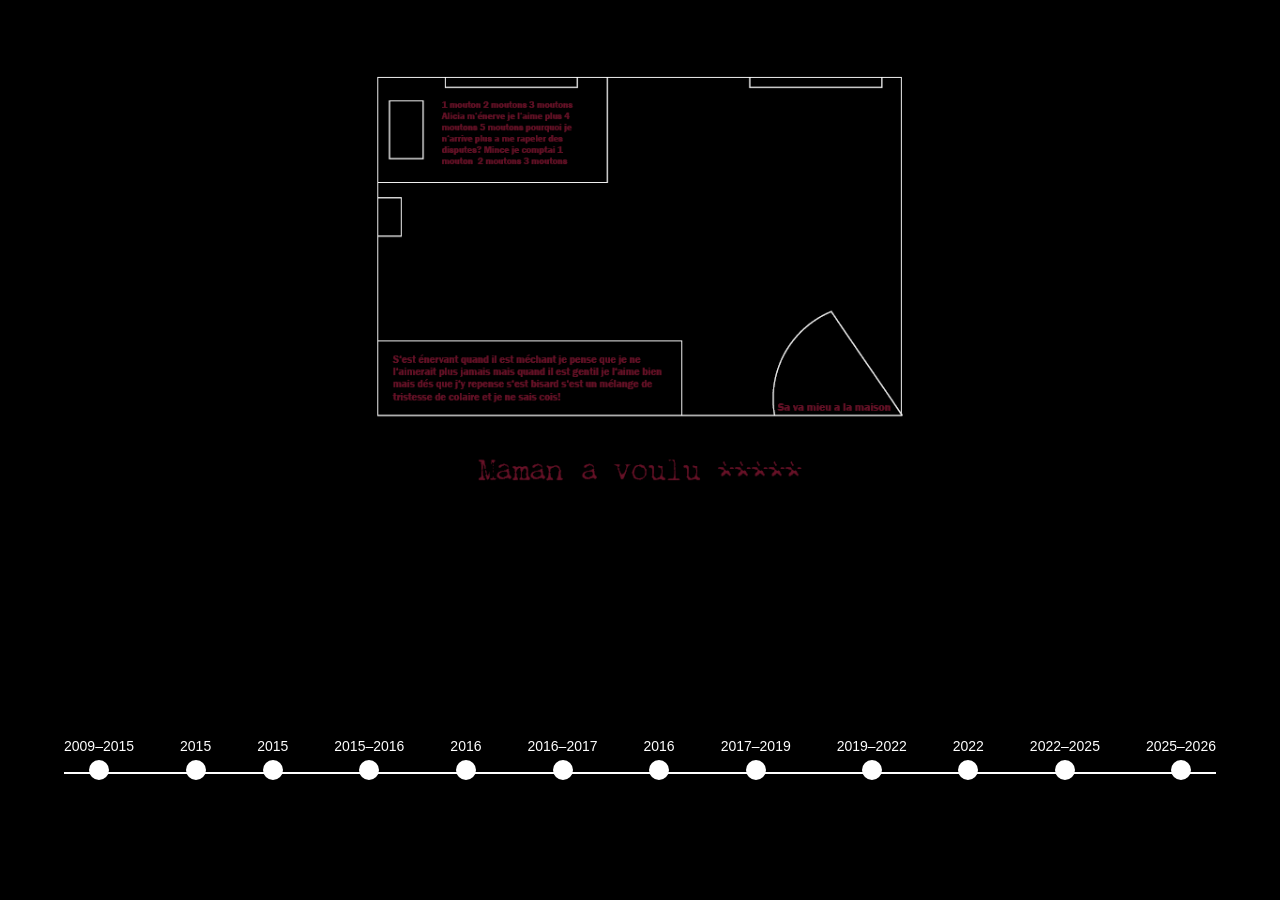
<file: index.html>
<!DOCTYPE html>
<html lang="de">
<head>
  <meta charset="UTF-8" />
  <meta name="viewport" content="width=device-width, initial-scale=1.0" />
  <title>Zeitstrahl</title>
  <link rel="stylesheet" href="layout.css">
</head>

<body>
  <!-- Preview (Desktop + Mobile) -->
  <div class="preview show" id="preview" aria-hidden="false">
    <!-- Mobile: Jahre oben (Desktop auch ok) -->
    <div class="year" id="year"></div>

    <!-- Bild -->
    <img id="preview-img" alt="">

    <!-- Mobile: Klickzonen links/rechts -->
    <button class="nav nav-prev" id="prev" type="button" aria-label="Vorheriges Bild"></button>
    <button class="nav nav-next" id="next" type="button" aria-label="Nächstes Bild"></button>
  </div>

  <!-- Timeline (nur Desktop sichtbar) -->
  <div class="timeline" aria-label="Zeitstrahl">
    <button class="event" type="button" data-index="0"  data-label="2009–2015">2009–2015</button>
    <button class="event" type="button" data-index="1"  data-label="2015">2015</button>
    <button class="event" type="button" data-index="2"  data-label="2015">2015</button>
    <button class="event" type="button" data-index="3"  data-label="2015–2016">2015–2016</button>
    <button class="event" type="button" data-index="4"  data-label="2016">2016</button>
    <button class="event" type="button" data-index="5"  data-label="2016–2017">2016–2017</button>
    <button class="event" type="button" data-index="6"  data-label="2016">2016</button>
    <button class="event" type="button" data-index="7"  data-label="2017–2019">2017–2019</button>
    <button class="event" type="button" data-index="8"  data-label="2019–2022">2019–2022</button>
    <button class="event" type="button" data-index="9"  data-label="2022">2022</button>
    <button class="event" type="button" data-index="10" data-label="2022–2025">2022–2025</button>
    <button class="event" type="button" data-index="11" data-label="2025–2026">2025–2026</button>
  </div>

  <script>
    const imageSources = [
      "Bilder/layout1.png",
      "Bilder/layout2.png",
      "Bilder/layout3.png",
      "Bilder/layout4.png",
      "Bilder/layout5.png",
      "Bilder/layout6.png",
      "Bilder/layout7.png",
      "Bilder/layout8.png",
      "Bilder/layout9.png",
      "Bilder/layout10.png",
      "Bilder/layout11.png",
      "Bilder/layout12.png",
    ];

    const events = document.querySelectorAll(".event");
    const previewImg = document.getElementById("preview-img");
    const year = document.getElementById("year");
    const prevBtn = document.getElementById("prev");
    const nextBtn = document.getElementById("next");

    let currentIndex = 0;

    function eventByIndex(idx){
      return document.querySelector(`.event[data-index="${idx}"]`);
    }

    function render(idx){
      const n = imageSources.length;
      currentIndex = (idx % n + n) % n;

      previewImg.src = imageSources[currentIndex];

      const ev = eventByIndex(currentIndex);
      year.textContent = ev?.dataset.label || "";
    }

    // Startbild
    render(0);

    // Desktop: Klick auf Timeline
    events.forEach(ev => {
      ev.addEventListener("click", () => {
        render(Number(ev.dataset.index));
      });
    });

    // Mobile: Klick links/rechts
    prevBtn.addEventListener("click", () => render(currentIndex - 1));
    nextBtn.addEventListener("click", () => render(currentIndex + 1));
  </script>
</body>
</html>
</file>
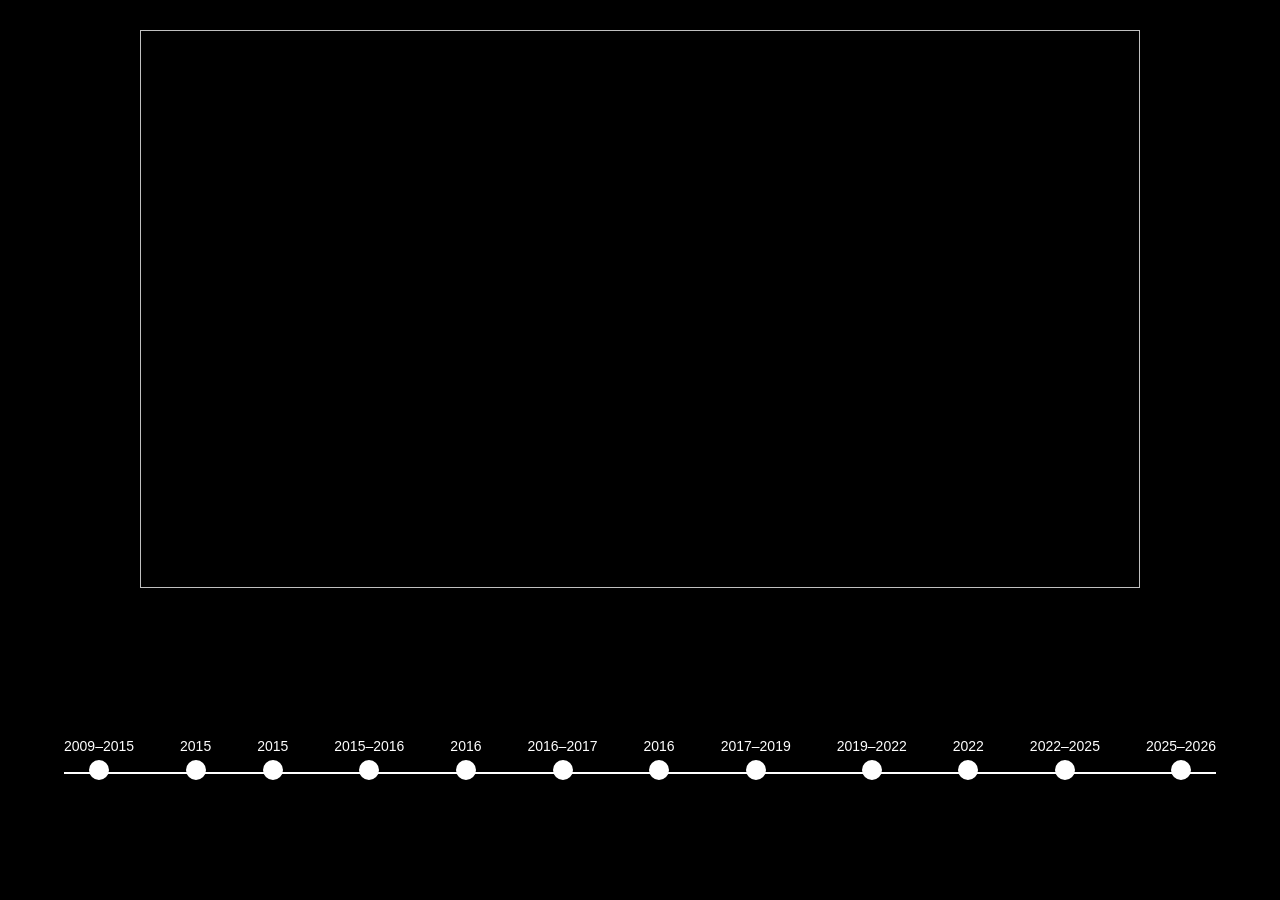
<file: layout.html>
<!DOCTYPE html>
<html lang="de">
<head>
  <meta charset="UTF-8" />
  <meta name="viewport" content="width=device-width, initial-scale=1.0" />
  <title>Zeitstrahl</title>
  <link rel="stylesheet" href="layout.css">
</head>

<body>
  <!-- Bild-Vorschau (standardmäßig unsichtbar) -->
  <div class="preview" id="preview" aria-hidden="true">
    <img id="preview-img" alt="">
  </div>

  <!-- Timeline -->
  <div class="timeline" aria-label="Zeitstrahl">
    <button class="event" type="button" data-index="0">2009–2015</button>
    <button class="event" type="button" data-index="1">2015</button>
    <button class="event" type="button" data-index="2">2015</button>
    <button class="event" type="button" data-index="3">2015–2016</button>
    <button class="event" type="button" data-index="4">2016</button>
    <button class="event" type="button" data-index="5">2016–2017</button>
    <button class="event" type="button" data-index="6">2016</button>
    <button class="event" type="button" data-index="7">2017–2019</button>
    <button class="event" type="button" data-index="8">2019–2022</button>
    <button class="event" type="button" data-index="9">2022</button>
    <button class="event" type="button" data-index="10">2022–2025</button>
    <button class="event" type="button" data-index="11">2025–2026</button>
  </div>

  <script>
    const imageSources = [
      "Bilder/layout1.png",
      "Bilder/layout2.png",
      "Bilder/layout3.png",
      "Bilder/layout4.png",
      "Bilder/layout5.png",
      "Bilder/layout6.png",
      "Bilder/layout7.png",
      "Bilder/layout8.png",
      "Bilder/layout9.png",
      "Bilder/layout10.png",
      "Bilder/layout11.png",
      "Bilder/layout12.png",
    ];

    const events = document.querySelectorAll(".event");
    const preview = document.getElementById("preview");
    const previewImg = document.getElementById("preview-img");

    function showImage(index){
      previewImg.src = imageSources[index];
      preview.classList.add("show");
      preview.setAttribute("aria-hidden", "false");
    }

    events.forEach(ev => {
      ev.addEventListener("click", () => {
        const idx = Number(ev.dataset.index);
        showImage(idx);
      });
    });

    // Optional: Klick ins Leere blendet das Bild wieder aus
    document.addEventListener("click", (e) => {
      const clickedEvent = e.target.closest(".event");
      const clickedPreview = e.target.closest("#preview");
      if (clickedEvent || clickedPreview) return;

      preview.classList.remove("show");
      preview.setAttribute("aria-hidden", "true");
      previewImg.removeAttribute("src");
    });
  </script>
</body>
</html>
</file>
<file: layout.css>
*{ box-sizing: border-box; }

body{
  margin: 0;
  background: black;
  overflow: hidden;
  font-family: Arial, sans-serif;
  height: 100vh;
}

/* ===== Preview (Desktop) ===== */
.preview{
  position: absolute;
  top: 30px;
  left: 50%;
  transform: translateX(-50%);
  width: min(1000px, 92vw);
  height: min(560px, 62vh);
  display: flex;
  justify-content: center;
  align-items: center;
  z-index: 1;
}

.preview img{
  width: 100%;
  height: 100%;
  object-fit: contain;
  display: block;
}

/* Jahr-Anzeige (Desktop optional sichtbar) */
.year{
  position: absolute;
  top: -34px;              /* sitzt über dem Bild */
  left: 0;
  right: 0;
  text-align: center;
  color: white;
  font-size: 16px;
  letter-spacing: 0.5px;
  text-shadow: 0 2px 10px rgba(0,0,0,0.8);
  pointer-events: none;
  display: none;
}

/* Mobile Nav Buttons (Desktop aus) */
.nav{
  display: none;
}

/* ===== Timeline (Desktop: horizontal unten) ===== */
.timeline{
  position: absolute;
  bottom: 120px;
  left: 5%;
  width: 90%;
  display: flex;
  justify-content: space-between;
  align-items: flex-end;
}

.timeline::before{
  content: "";
  position: absolute;
  top: calc(100% - 8px);
  left: 0;
  width: 100%;
  height: 2px;
  background: white;
}

/* Timeline-Button */
.event{
  position: relative;
  background: none;
  border: 0;
  padding: 0 0 26px 0;      /* Platz für Punkt */
  color: white;
  font-size: 14px;
  cursor: pointer;
  text-align: center;
  z-index: 1;
  user-select: none;
}

/* Punkte immer weiß */
.event::after{
  content:"";
  position:absolute;
  left:50%;
  bottom:0;
  transform:translateX(-50%);
  width:16px;
  height:16px;
  border-radius:50%;
  background: white;
  border: 2px solid white;
}

.event:focus-visible{
  outline: 2px solid white;
  outline-offset: 6px;
  border-radius: 6px;
}

@media (max-width: 430px){
  /* Timeline aus */
  .timeline{
    display: none;
  }

  /* Preview fullscreen */
  .preview{
    position: fixed;
    inset: 0;
    width: 100vw;
    height: 100vh;
    transform: none;
    padding: 0;
  }

  /* Jahr oben im Bild */
  .year{
    top: 200px;
    left: 12px;
    right: 12px;
    font-size: 16px;
    z-index: 3;
    display: block;
  }

 
  .preview{
    --nav-top: 420px;      /* weiter runter = größerer Wert */
    --nav-bottom: 80px;    /* lässt unten Platz (z.B. iOS Safari Bar) */
    --nav-width: 35vw;
  }

  .nav{
    display: block;
    position: absolute;

    /* Touchfläche wird VERSCHOBEN */
    top: var(--nav-top);
    bottom: var(--nav-bottom);
    width: var(--nav-width);

    background: transparent;
    border: 0;
    padding: 0;
    z-index: 2;

    /* Icon in der Touchfläche zentrieren */
    display: grid;
    place-items: center;
  }

  .nav-prev{ left: 0; }
  .nav-next{ right: 0; }

  /* Symmetrische Pfeile */
  .nav::before{
    content: "";
    width: 48px;
    height: 48px;
    border-radius: 999px;
    background: rgba(0,0,0,0.35);
    backdrop-filter: blur(4px);
    box-shadow: 0 6px 18px rgba(0,0,0,0.35);
  }

  .nav::after{
    position: absolute;
    color: white;
    font-size: 32px;
    line-height: 1;
    text-shadow: 0 2px 10px rgba(0,0,0,0.8);
  }

  .nav-prev::after{ content: "‹"; }
  .nav-next::after{ content: "›"; }

  /* optional: Tap-Feedback */
  .nav:active::before{
    transform: scale(0.95);
  }
}
</file>
